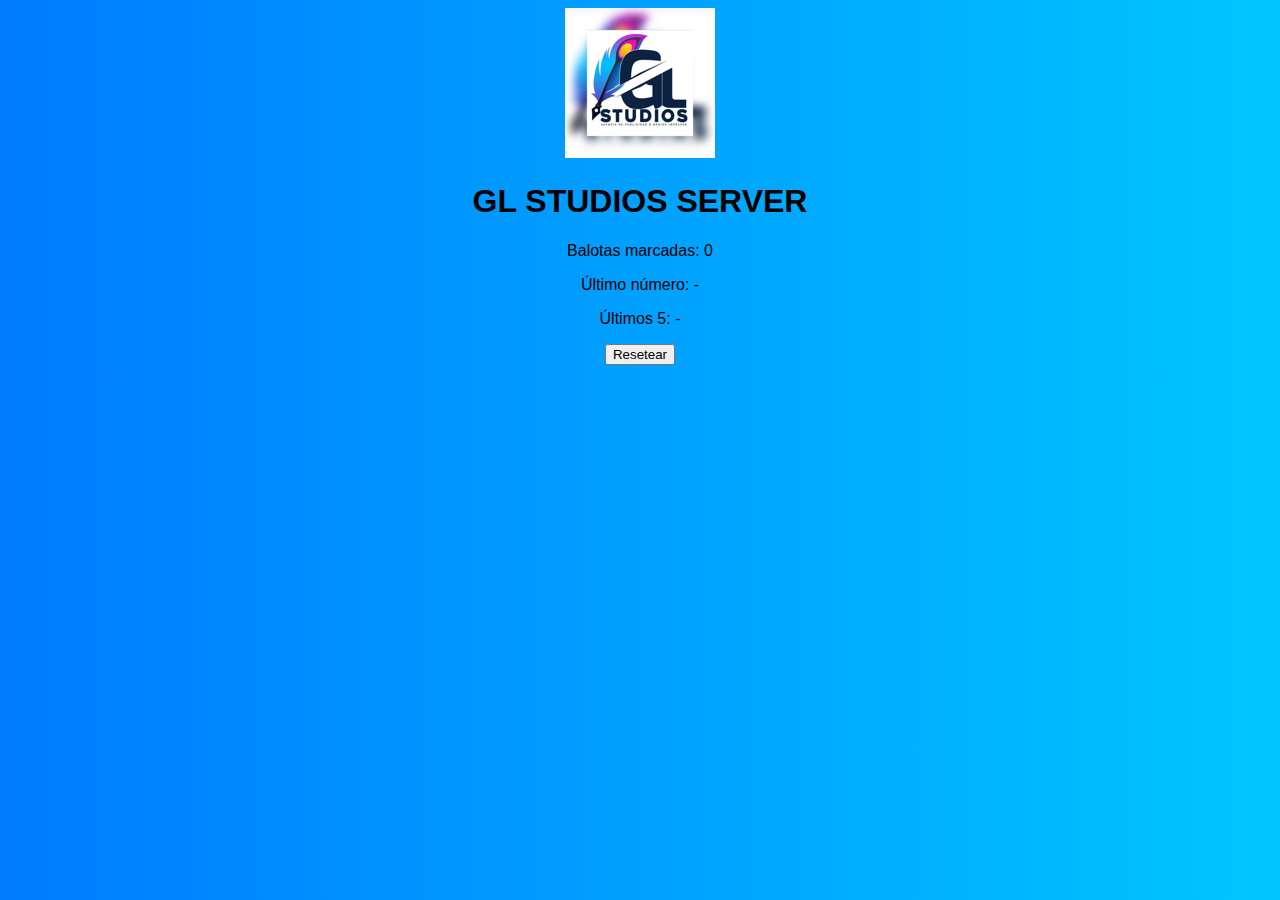
<file: PANEL_BINGO_75.html>
<!DOCTYPE html>
<html lang="es">
<head>
    <meta charset="UTF-8">
    <title>GL STUDIOS SERVER</title>
    <link rel="stylesheet" href="/static/estilos.css">
</head>
<body>
    <img src="/static/logo.png" alt="Logo GL Studios" style="width:150px;">
    <h1>GL STUDIOS SERVER</h1>
    <p>Balotas marcadas: <span id="marcadas">0</span></p>
    <p>Último número: <span id="ultimo">-</span></p>
    <p>Últimos 5: <span id="ultimos">-</span></p>
    <button onclick="resetear()">Resetear</button>
    <script src="/static/script.js"></script>
</body>
</html>
</file>
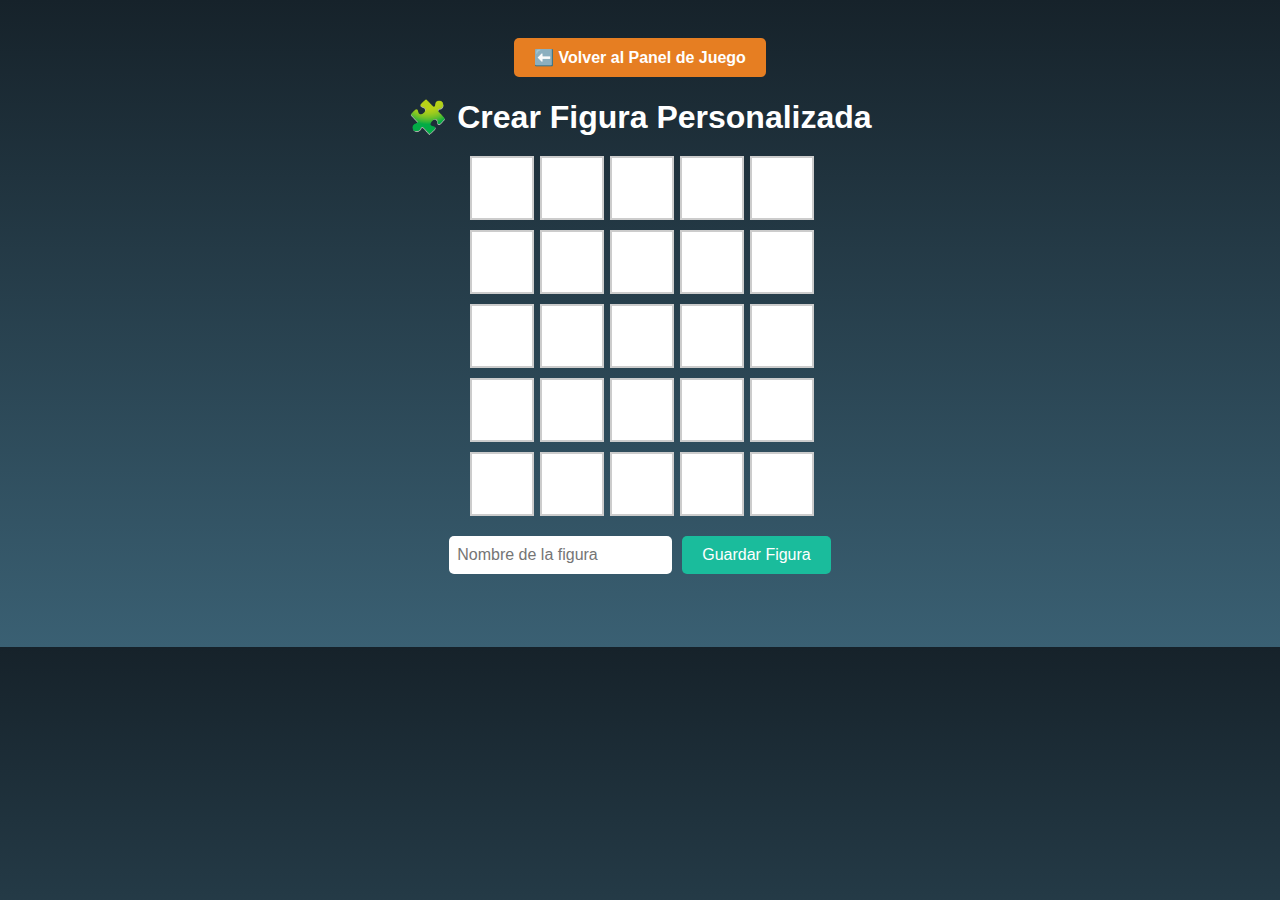
<file: templates/crear_figura.html>
<!DOCTYPE html>
<html lang="es">
<head>
  <meta charset="UTF-8">
  <title>Crear Figura - GL Studios</title>
  <style>
    body {
      font-family: Arial, sans-serif;
      background: linear-gradient(to bottom, #16222a, #3a6073);
      color: #fff;
      display: flex;
      flex-direction: column;
      align-items: center;
      padding: 30px;
    }
    h1 {
      margin-bottom: 20px;
    }
    .tablero {
      display: grid;
      grid-template-columns: repeat(5, 60px);
      gap: 10px;
      margin-bottom: 20px;
    }
    .cuadro {
      width: 60px;
      height: 60px;
      background-color: #ffffff;
      border: 2px solid #ccc;
      cursor: pointer;
    }
    .cuadro.activo {
      background-color: #ff0000;
    }
    .formulario {
      display: flex;
      gap: 10px;
      margin-bottom: 20px;
    }
    input[type="text"] {
      padding: 8px;
      border-radius: 5px;
      border: none;
      font-size: 16px;
    }
    button {
      padding: 10px 20px;
      background-color: #1abc9c;
      border: none;
      color: white;
      border-radius: 5px;
      font-size: 16px;
      cursor: pointer;
    }
    button:hover {
      background-color: #16a085;
    }
    .mensaje {
      margin-top: 15px;
      color: #f1c40f;
    }
  </style>
</head>
<body>
<a href="/tablero">
  <button style="background:#e67e22; color:white; padding:10px 20px; border:none; border-radius:5px; font-weight:bold;">
    ⬅️ Volver al Panel de Juego
  </button>
</a>

  <h1>🧩 Crear Figura Personalizada</h1>
  <div class="tablero" id="tablero"></div>

  <div class="formulario">
    <input type="text" id="nombreFigura" placeholder="Nombre de la figura" required>
    <button onclick="guardarFigura()">Guardar Figura</button>
  </div>

  <div class="mensaje" id="mensaje"></div>

  <script>
    const tablero = document.getElementById('tablero');
    const mensaje = document.getElementById('mensaje');

    // Crear 5x5 cuadros
    for (let i = 0; i < 25; i++) {
      const div = document.createElement('div');
      div.classList.add('cuadro');
      div.dataset.pos = i;
      div.addEventListener('click', () => {
        div.classList.toggle('activo');
      });
      tablero.appendChild(div);
    }

    function guardarFigura() {
      const nombre = document.getElementById('nombreFigura').value.trim();
      if (!nombre) {
        mensaje.textContent = 'Por favor ingresa un nombre válido.';
        return;
      }

      const cuadros = document.querySelectorAll('.cuadro');
      let filas = [[], [], [], [], []];

      cuadros.forEach((cuadro, i) => {
        const fila = Math.floor(i / 5);
        const color = cuadro.classList.contains('activo') ? '#FF0000' : '#FFFFFF';
        filas[fila].push(color);
      });

      // Enviar a Flask
      fetch('/guardar_figura', {
        method: 'POST',
        headers: { 'Content-Type': 'application/json' },
        body: JSON.stringify({ nombre: nombre, matriz: filas })
      })
      .then(res => res.json())
      .then(data => {
        if (data.success) {
          mensaje.textContent = '✅ Figura guardada correctamente.';
        } else {
          mensaje.textContent = '⚠️ Error al guardar.';
        }
      })
      .catch(err => {
        console.error(err);
        mensaje.textContent = '❌ Error de red.';
      });
    }
  </script>

</body>
</html>
</file>
<file: static/estilos.css>
body {
    font-family: Arial, sans-serif;
    background: linear-gradient(to right, #007bff, #00c6ff);
    text-align: center;
    color: black;
}
.logo {
    width: 200px;
    margin-top: 20px;
}
.container {
    padding: 20px;
}
#tablero {
    display: grid;
    grid-template-columns: repeat(15, 40px);
    gap: 5px;
    justify-content: center;
    margin: 20px 0;
}
.balota {
    width: 40px;
    height: 40px;
    background: gold;
    border-radius: 50%;
    border: none;
    font-weight: bold;
    cursor: pointer;
}
.info-panel {
    margin-top: 20px;
}
</file>
